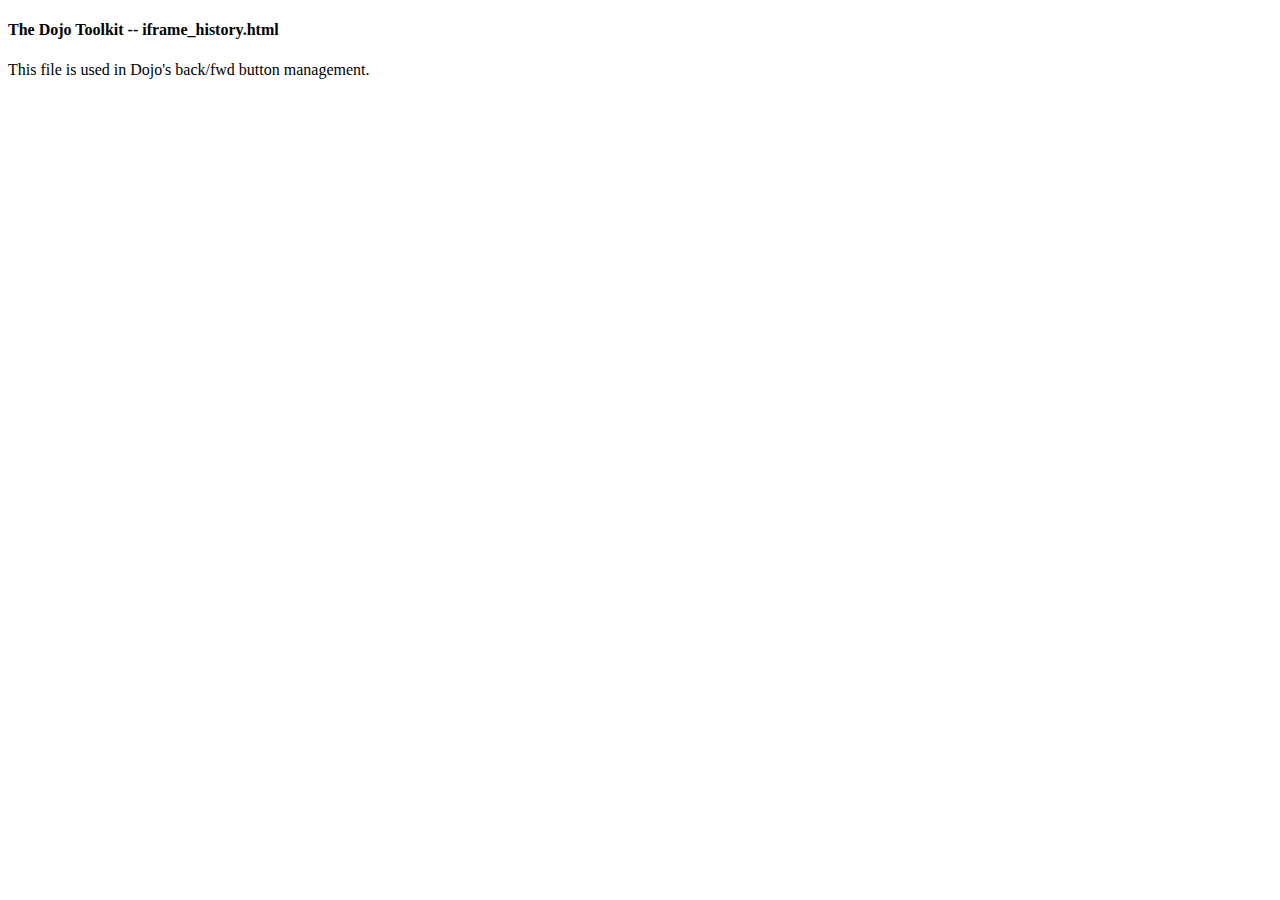
<file: WebContent/struts/dojo/iframe_history.html>
<!DOCTYPE html PUBLIC "-//W3C//DTD XHTML 1.0 Transitional//EN"
	"http://www.w3.org/TR/xhtml1/DTD/xhtml1-transitional.dtd">

<html xmlns="http://www.w3.org/1999/xhtml" xml:lang="en" lang="en">
<head>
	<title></title>
	<meta http-equiv="Content-Type" content="text/html; charset=utf-8"></meta>
	<script type="text/javascript">
	// <!--
	var noInit = false;
	var domain = "";
	// document.domain = "localhost";
	function init(){
		// parse the query string if there is one to try to get args that
		// we can act on
		var sparams = document.location.search;
		if(sparams.length >= 0){
			if(sparams.charAt(0) == "?"){
				sparams = sparams.substring(1);
			}
			var ss = (sparams.indexOf("&amp;") >= 0) ? "&amp;" : "&";
			sparams = sparams.split(ss);
			for(var x=0; x<sparams.length; x++){
				var tp = sparams[x].split("=");
				if(typeof window[tp[0]] != "undefined"){
					window[tp[0]] = ((tp[1]=="true")||(tp[1]=="false")) ? eval(tp[1]) : tp[1];
				}
			}
		}

		if(noInit){ return; }
		if(domain.length > 0){
			document.domain = domain;
		}
		if((window.parent != window)&&(window.parent["dojo"])){
			//Set the page title so IE history shows up with a somewhat correct name.
			document.title = window.parent.document.title;
			
			//Notify parent that we are loaded.
			var pdj = window.parent.dojo;
			if(pdj["undo"] && pdj["undo"]["browser"]){
				pdj.undo.browser.iframeLoaded(null, window.location);
			}
		}
	}
	// -->
	</script>
</head>
<body onload="try{ init(); }catch(e){ alert(e); }">
	<h4>The Dojo Toolkit -- iframe_history.html</h4>

	<p>This file is used in Dojo's back/fwd button management.</p>
</body>
</html>
</file>
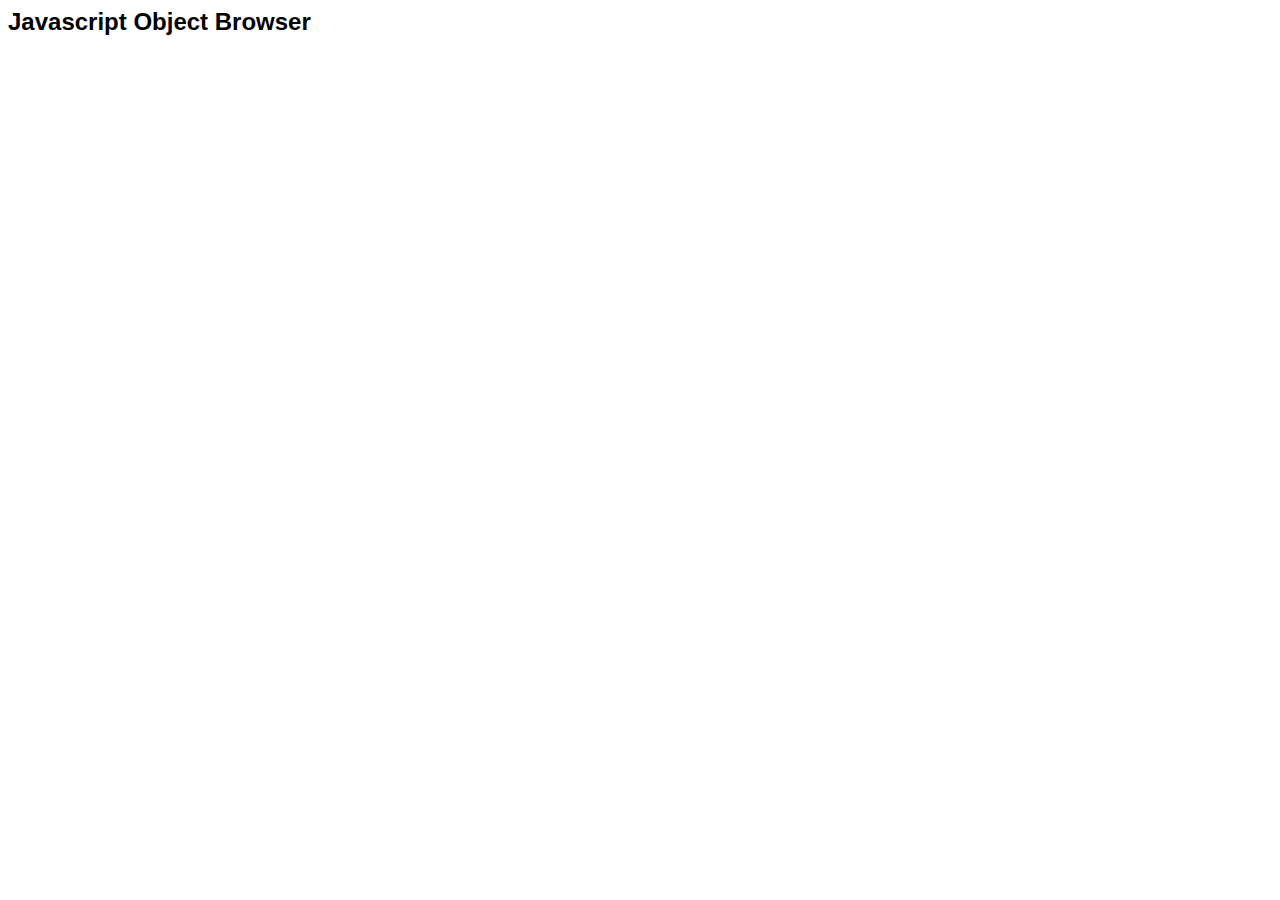
<file: WebContent/struts/dojo/src/debug/deep.html>
<html>
<head>
<title>Deep Debugger</title>
<script>

var tableRows = {};
var tableCels = {};
var tableObjs = {};
var tablesBuilt = {};
var tableShows = {};
var tableHides = {};

// IE: nodes w/id need to be redeclared or getElementById is b0rked
var frame = null;

window.onload = function(){
	// if IE loads this page too quickly (instantly) then 
	// window.debugVar might not have been set
	window.setTimeout(startMeUp, 100);
}

function startMeUp(){
	frame = document.getElementById('frame');
	// GET string 
	var index = location.search.split("=").pop();
	var debugObj = window.opener.dojo.debugDeep;
	var debugVar = debugObj.debugVars[index] || window.debugVar;
	buildTable('root', frame, debugVar);
}

function buildTable(path, parent, obj){
	var keys = [];
	var vals = [];
	for(var prop in obj){
		keys.push(prop);
		try {
			vals[prop] = obj[prop];
		} catch(E) {
			vals[prop] = 'ERROR: ' + E.message;
		}
	}
	keys.sort(keySorter);

	if (!keys.length){

		var div = document.createElement('div');
		div.appendChild(document.createTextNode('Object has no properties.'));

		parent.appendChild(div);
		return;
	}


	var t = document.createElement('table');
	t.border = "1";

	var tb = document.createElement('tbody');
	t.appendChild(tb);


	for(var i = 0; i < keys.length; i++) {
		buildTableRow(path+'-'+keys[i], tb, keys[i], vals[keys[i]]);
	}

	if (path == 'root'){
		//t.style.width = '90%';
	}
	t.style.width = '100%';

	parent.appendChild(t);

	tablesBuilt[path] = true;
}

function buildTableRow(path, tb, name, value) {

	var simpleType = typeof(value);
	var createSubrow = (simpleType == 'object');
	var complexType = simpleType;

	if (simpleType == 'object'){
		var cls = getConstructorClass(value);
		if (cls){
			if (cls == 'Object'){
			}else if (cls == 'Array'){
				complexType = 'array';
			}else{
				complexType += ' ('+cls+')';
			}
		}
	}

/*var tr1 = document.createElement('tr');
	var td1 = document.createElement('td');
	var td2 = document.createElement('td');
	var td3 = document.createElement('td');
	var td4 = document.createElement('td');*/

	var row = tb.rows.length;
	var tr1 = tb.insertRow(row++);
	var td1 = tr1.insertCell(0);
	var td2 = tr1.insertCell(1);
	var td3 = tr1.insertCell(2);
	var td4 = tr1.insertCell(3);
	
	tr1.style.verticalAlign = 'top';
	td1.style.verticalAlign = 'middle';

	td1.className = 'propPlus';
	td2.className = 'propName';
	td3.className = 'propType';
	td4.className = 'propVal';

	//tr1.appendChild(td1);
	//tr1.appendChild(td2);
	//tr1.appendChild(td3);
	//tr1.appendChild(td4);

	if (createSubrow){
		var img1 = document.createElement('img');
		img1.width = 9;
		img1.height = 9;
		img1.src = 'arrow_show.gif';
		var a1 = document.createElement('a');
		a1.appendChild(img1);
		a1.href = '#';
		a1.onclick = function(){ showTableRow(path); return false; };

		var img2 = document.createElement('img');
		img2.width = 9;
		img2.height = 9;
		img2.src = 'arrow_hide.gif';
		var a2 = document.createElement('a');
		a2.appendChild(img2);
		a2.href = '#';
		a2.onclick = function(){ hideTableRow(path); return false; };
		a2.style.display = 'none';

		tableShows[path] = a1;
		tableHides[path] = a2;

		td1.appendChild(a1);
		td1.appendChild(a2);
	}else{
		var img = document.createElement('img');
		img.width = 9;
		img.height = 9;
		img.src = 'spacer.gif';

		td1.appendChild(img);
	}

	td2.appendChild(document.createTextNode(name));
	td3.appendChild(document.createTextNode(complexType));
	td4.appendChild(buildPreBlock(value));

	//tb.appendChild(tr1);

	if (createSubrow){
		var tr2 = tb.insertRow(row++);
		var td5 = tr2.insertCell(0);
		var td6 = tr2.insertCell(1);
		
		//var tr2 = document.createElement('tr');
		//var td5 = document.createElement('td');
		//var td6 = document.createElement('td');

		td5.innerHTML = '&nbsp;';
		//td6.innerHTML = '&nbsp;';

		td6.colSpan = '3';

		tr2.appendChild(td5);
		tr2.appendChild(td6);

		tr2.style.display = 'none';

		tb.appendChild(tr2);

		tableRows[path] = tr2;
		tableCels[path] = td6;
		tableObjs[path] = value;
	}
}

function showTableRow(path){

	var tr = tableRows[path];
	var td = tableCels[path];
	var a1 = tableShows[path];
	var a2 = tableHides[path];

	if (!tablesBuilt[path]){

		//alert('building table for '+path);
		buildTable(path, td, tableObjs[path]);
	}

	tr.style.display = 'table-row';

	a1.style.display = 'none';
	a2.style.display = 'inline';
}

function hideTableRow(path){

	var tr = tableRows[path];
	var a1 = tableShows[path];
	var a2 = tableHides[path];

	tr.style.display = 'none';

	a1.style.display = 'inline';
	a2.style.display = 'none';
}

function buildPreBlock(value){

	//
	// how many lines ?
	//

	var s = ''+value;
	s = s.replace("\r\n", "\n");
	s = s.replace("\r", "");
	var lines = s.split("\n");


	if (lines.length < 2){

		if (lines[0].length < 60){

			var pre = document.createElement('pre');
			pre.appendChild(document.createTextNode(s));
			return pre;
		}
	}


	//
	// multiple lines :(
	//

	var preview = lines[0].substr(0, 60) + ' ...';

	var pre1 = document.createElement('pre');
	pre1.appendChild(document.createTextNode(preview));
	pre1.className = 'clicky';

	var pre2 = document.createElement('pre');
	pre2.appendChild(document.createTextNode(s));
	pre2.style.display = 'none';
	pre2.className = 'clicky';

	pre1.onclick = function(){
		pre1.style.display = 'none';
		pre2.style.display = 'block';
	}

	pre2.onclick = function(){
		pre1.style.display = 'block';
		pre2.style.display = 'none';
	}

	var pre = document.createElement('div');

	pre.appendChild(pre1);
	pre.appendChild(pre2);

	return pre;
}

function getConstructorClass(obj){

	if (!obj.constructor || !obj.constructor.toString) return;

	var m = obj.constructor.toString().match(/function\s*(\w+)/);

	if (m && m.length == 2) return m[1];

	return null;
}

function keySorter(a, b){

	if (a == parseInt(a) && b == parseInt(b)){

		return (parseInt(a) > parseInt(b)) ? 1 : ((parseInt(a) < parseInt(b)) ? -1 : 0);
	}

	// sort by lowercase string

	var a2 = String(a).toLowerCase();
	var b2 = String(b).toLowerCase();

	return (a2 > b2) ? 1 : ((a2 < b2) ? -1 : 0);
}

</script>
<style>

body {
	font-family: arial, helvetica, sans-serif;
}

table {
	border-width: 0px;
	border-spacing: 1px;
	border-collapse: separate;
}

td {
	border-width: 0px;
	padding: 2px;
}

img {
	border: 0;
}

pre {
	margin: 0;
	padding: 0;
	white-space: -moz-pre-wrap;  /* Mozilla, supported since 1999 */
	white-space: -pre-wrap;      /* Opera 4 - 6 */
	white-space: -o-pre-wrap;    /* Opera 7 */
	white-space: pre-wrap;       /* CSS3 - Text module (Candidate Recommendation) http://www.w3.org/TR/css3-text/#white-space */
	word-wrap: break-word;       /* IE 5.5+ */
}

pre.clicky {
	cursor: hand;
	cursor: pointer;
}

td.propPlus {
	width: 9px;
	background-color: #ddd;
}

td.propName {
	background-color: #ddd;
}

td.propType {
	background-color: #ddd;
}

td.propVal {
	background-color: #ddd;
}

</style>
</head>
<body>

<h2>Javascript Object Browser</h2>

<div id="frame"></div>

</body>
</html>
</file>
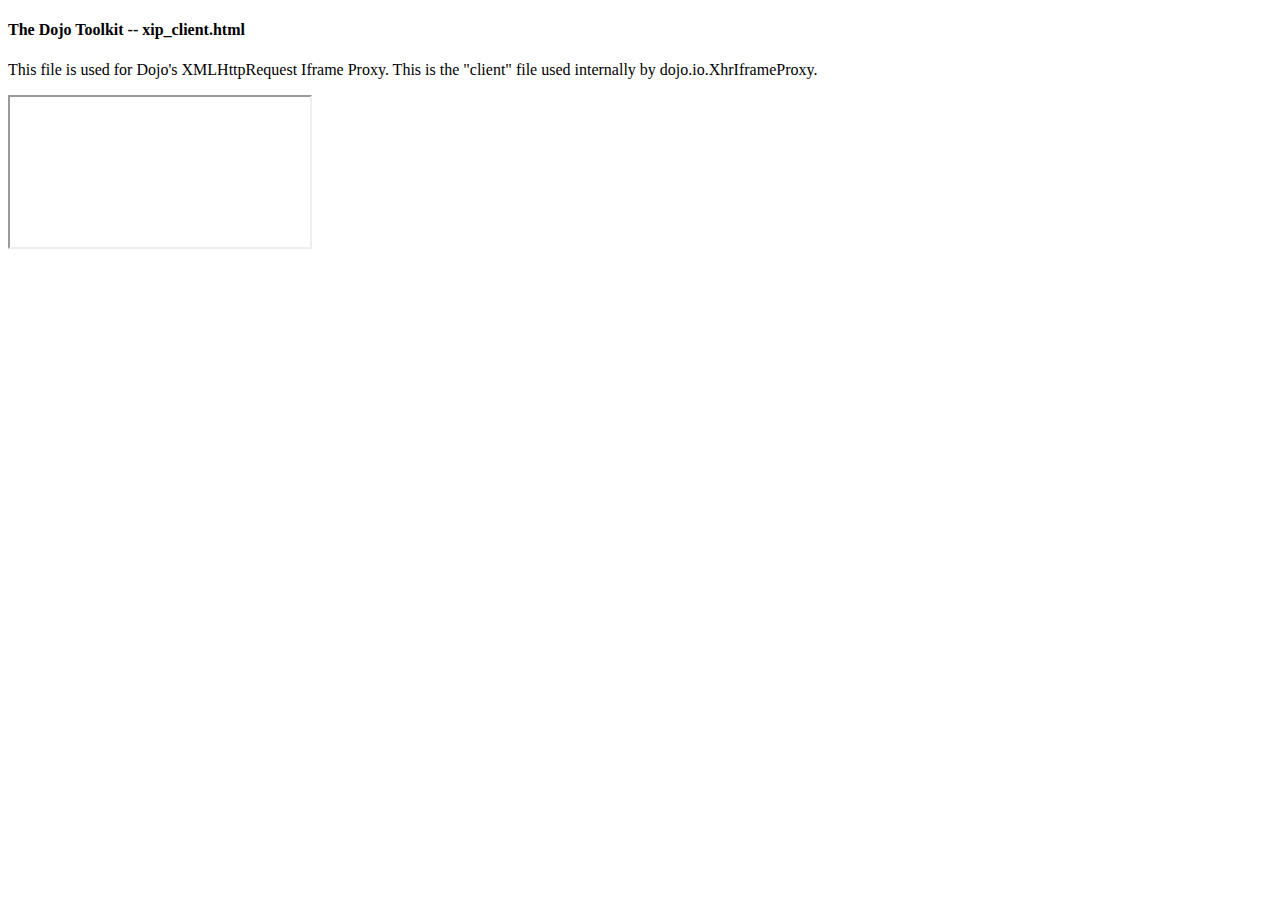
<file: WebContent/struts/dojo/src/io/xip_client.html>
<!DOCTYPE html PUBLIC "-//W3C//DTD XHTML 1.0 Transitional//EN"
	"http://www.w3.org/TR/xhtml1/DTD/xhtml1-transitional.dtd">

<html xmlns="http://www.w3.org/1999/xhtml" xml:lang="en" lang="en">
<head>
	<title></title>
	<meta http-equiv="Content-Type" content="text/html; charset=utf-8"></meta>
	<script type="text/javascript">
	// <!--
	/*
	This file is really focused on just sending one message to the server, and
	receiving one response. The code does not expect to be re-used for multiple messages.
	This might be reworked later if performance indicates a need for it.
	
	xip fragment identifier/hash values have the form:
	#id:cmd:realUrlEncodedMessage

	id: some ID that should be unique among messages. No inherent meaning,
	        just something to make sure the hash value is unique so the message
	        receiver knows a new message is available.
	        
	cmd: command to the receiver. Valid values are:
	         - loaded: the remote frame is loaded. Only sent from server to client.
	         - ok: the message that this page sent was received OK. The next message may
	               now be sent.
	         - start: the start message of a block of messages (a complete message may
	                  need to be segmented into many messages to get around the limitiations
	                  of the size of an URL that a browser accepts.
	         - part: indicates this is a part of a message.
	         - end: the end message of a block of messages. The message can now be acted upon.
	                If the message is small enough that it doesn't need to be segmented, then
	                just one hash value message can be sent with "end" as the command.
	
	To reassemble a segmented message, the realUrlEncodedMessage parts just have to be concatenated
	together.
	*/

	//Choosing 1024 as an arbitrary limit for the URL sizes.
	//Anecdotal info seems to indicate this is safe to use in all
	//modern browsers.
	xipUrlLimit = 1024;
	xipIdCounter = 1;

	function xipInit(){
		xipIsSending = false;
		xipServerUrl = null;
		xipStateId = null;
		xipRequestData = null;
		xipCurrentHash = "";
		xipResponseMessage = "";
		xipRequestParts = [];
		xipPartIndex = 0;
		xipServerWindow = null;
	}
	xipInit();
	
	function send(stateId, ifpServerUrl, urlEncodedData){
		if(!xipIsSending){
			xipIsSending = true;

			xipStateId = stateId;
			xipRequestData = urlEncodedData || "";

			//Modify the server URL if it is a local path and 
			//This is done for local/same domain testing.
			xipServerUrl = ifpServerUrl;
			if(ifpServerUrl.indexOf("..") == 0){
				var parts = ifpServerUrl.split("/");
				xipServerUrl = parts[parts.length - 1];
			}

			//Fix server URL to tell it about this page's URL. So that it can call us
			//back correctly. Use the fragment identifier to allow for caching of the server
			//page, and hey, we're using the fragment identifier for everything else.
			ifpServerUrl += "#" + encodeURIComponent(window.location);	

			//Start counter to inspect hash value.
			setInterval(pollHash, 10);

			//Loader server iframe, then wait for the server page to call us back.
			xipServerWindow = frames["xipServerFrame"];
			if (!xipServerWindow){
				xipServerWindow = document.getElementById("xipServerFrame").contentWindow;
			}

			xipServerWindow.location.replace(ifpServerUrl);
		}
	}

	function pollHash(){
		//Can't use location.hash because at least Firefox does a decodeURIComponent on it.
		var urlParts = window.location.href.split("#");
		if(urlParts.length == 2){
			var newHash = urlParts[1];
			if(newHash != xipCurrentHash){
				try{
					messageReceived(newHash);
				}catch(e){
					//Make sure to not keep processing the error hash value.
					xipCurrentHash = newHash;
					throw e;
				}
				xipCurrentHash = newHash;
			}
		}
	}

	function messageReceived(urlEncodedMessage){
		//Split off xip header.
		var parts = urlEncodedMessage.split(":");
		var command = parts[1];
		urlEncodedMessage = parts[2] || "";
		
		switch(command){
			case "loaded":
				sendRequestStart();
				break;
			case "ok":
				sendRequestPart();
				break;
			case "start":
				xipResponseMessage = "";
				xipResponseMessage += urlEncodedMessage;
				setServerUrl("ok");
				break;
			case "part":
				xipResponseMessage += urlEncodedMessage;			
				setServerUrl("ok");
				break;
			case "end":
				setServerUrl("ok");
				xipResponseMessage += urlEncodedMessage;
				parent.dojo.io.XhrIframeProxy.receive(xipStateId, xipResponseMessage);
				break;
		}
	}
	
	function sendRequestStart(){
		//Break the message into parts, if necessary.
		xipRequestParts = [];
		var reqData = xipRequestData;
		var urlLength = xipServerUrl.length;
		var partLength = xipUrlLimit - urlLength;
		var reqIndex = 0;

		while((reqData.length - reqIndex) + urlLength > xipUrlLimit){
			xipRequestParts.push(reqData.substring(reqIndex, reqIndex + partLength));
			reqIndex += partLength;
		}
		xipRequestParts.push(reqData.substring(reqIndex, reqData.length));
		
		xipPartIndex = 0;
		sendRequestPart();
		
	}
	
	function sendRequestPart(){
		if(xipPartIndex < xipRequestParts.length){
			//Get the message part.
			var partData = xipRequestParts[xipPartIndex];

			//Get the command.
			var cmd = "part";
			if(xipPartIndex + 1 == xipRequestParts.length){
				cmd = "end";
			}else if (xipPartIndex == 0){
				cmd = "start";
			}
			
			setServerUrl(cmd, partData);
			xipPartIndex++;
		}
	}
	
	function setServerUrl(cmd, message){
		var serverUrl = xipServerUrl + "#" + (xipIdCounter++) + ":" + cmd;
		if(message){
			serverUrl += ":" + message;
		}

		//Safari won't let us replace across domains.
		if(navigator.userAgent.indexOf("Safari") == -1){
			xipServerWindow.location.replace(serverUrl);
		}else{
			xipServerWindow.location = serverUrl;
		}

	}
	// -->
	</script>
</head>
<body>
	<h4>The Dojo Toolkit -- xip_client.html</h4>

	<p>This file is used for Dojo's XMLHttpRequest Iframe Proxy. This is the "client" file used
	internally by dojo.io.XhrIframeProxy.</p>
	
	<iframe id="xipServerFrame"></iframe>
</body>
</html>
</file>
